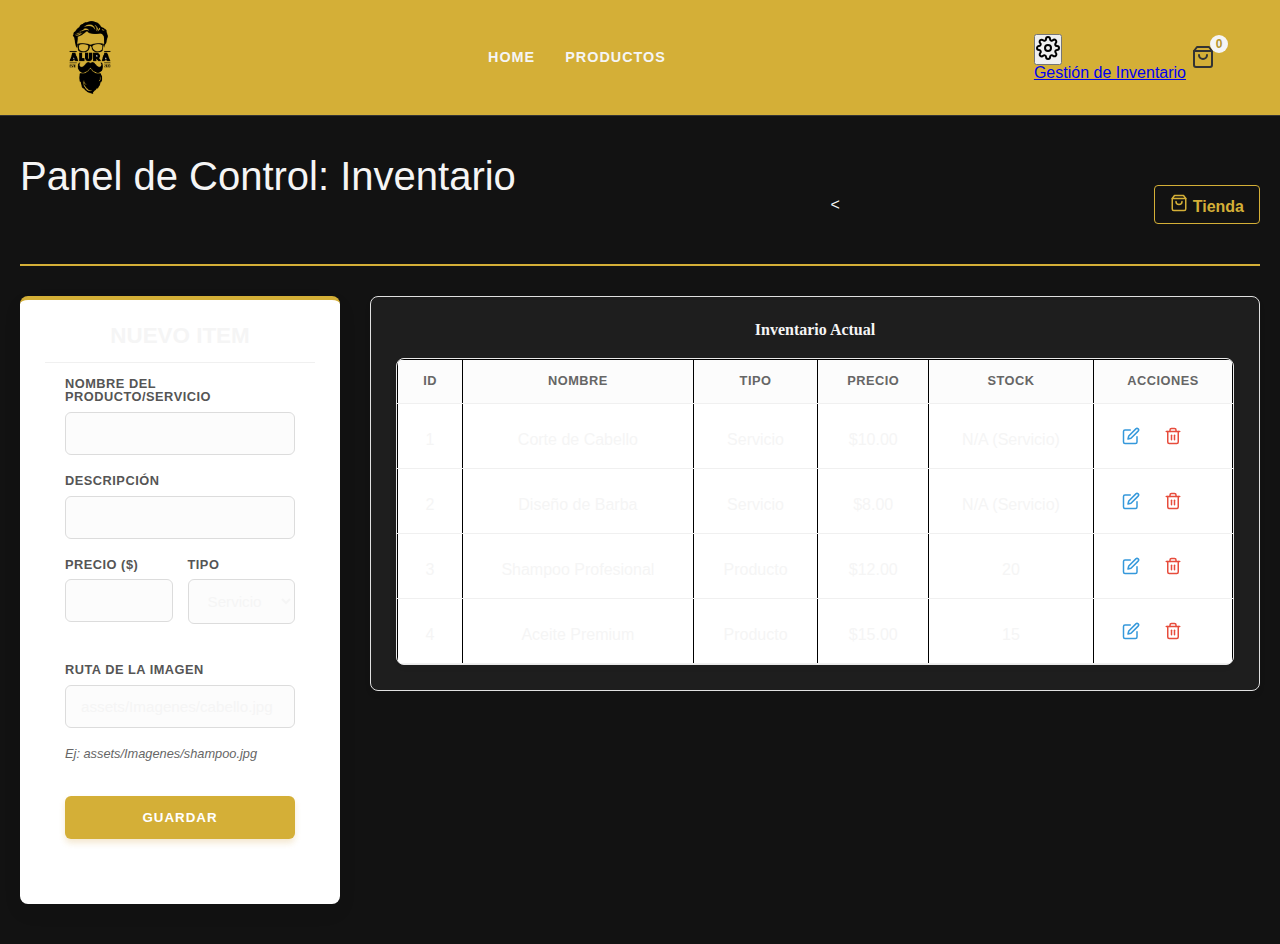
<file: Barberia app/inventario.html>
<!doctype html>
<html lang="es">
  <head>
    <meta charset="UTF-8" />
    <meta name="viewport" content="width=device-width, initial-scale=1.0" />
    <title>Gestión de Inventario - Barbería Alura</title>
    <link rel="stylesheet" href="assets/CSS/Base/reset.css" />
    <link rel="stylesheet" href="assets/CSS/Base/style.css" />
    <link rel="stylesheet" href="assets/CSS/Base/inventario.css" />
  </head>
  <body>
    <header class="header">
      <div class="caja-header">
        <div class="logo-container">
          <h1>
            <img
              src="assets/Imagenes/logo.png"
              alt="Logo Barbería"
              class="logo-img"
            />
          </h1>
        </div>

        <nav class="nav-main">
          <ul>
            <li><a href="index.html">Home</a></li>
            <li><a href="productos.html">Productos</a></li>
            <!-- <li><a href="Carrito.html">Carrito</a></li> -->
          </ul>
        </nav>

        <div class="actions">
          <div class="admin-menu-container">
            <button
              class="btn-admin-icon"
              id="btnAdmin"
              aria-label="Administración"
            >
              <svg
                xmlns="http://www.w3.org/2000/svg"
                width="24"
                height="24"
                viewBox="0 0 24 24"
                fill="none"
                stroke="currentColor"
                stroke-width="2"
                stroke-linecap="round"
                stroke-linejoin="round"
              >
                <circle cx="12" cy="12" r="3"></circle>
                <path
                  d="M19.4 15a1.65 1.65 0 0 0 .33 1.82l.06.06a2 2 0 0 1 0 2.83 2 2 0 0 1-2.83 0l-.06-.06a1.65 1.65 0 0 0-1.82-.33 1.65 1.65 0 0 0-1 1.51V21a2 2 0 0 1-2 2 2 2 0 0 1-2-2v-.09A1.65 1.65 0 0 0 9 19.4a1.65 1.65 0 0 0-1.82.33l-.06.06a2 2 0 0 1-2.83 0 2 2 0 0 1 0-2.83l.06-.06a1.65 1.65 0 0 0 .33-1.82 1.65 1.65 0 0 0-1.51-1H3a2 2 0 0 1-2-2 2 2 0 0 1 2-2h.09A1.65 1.65 0 0 0 4.6 9a1.65 1.65 0 0 0-.33-1.82l-.06-.06a2 2 0 0 1 0-2.83 2 2 0 0 1 2.83 0l.06.06a1.65 1.65 0 0 0 1.82.33H9a1.65 1.65 0 0 0 1-1.51V3a2 2 0 0 1 2-2 2 2 0 0 1 2 2v.09a1.65 1.65 0 0 0 1 1.51 1.65 1.65 0 0 0 1.82-.33l.06-.06a2 2 0 0 1 2.83 0 2 2 0 0 1 0 2.83l-.06.06a1.65 1.65 0 0 0-.33 1.82V9a1.65 1.65 0 0 0 1.51 1H21a2 2 0 0 1 2 2 2 2 0 0 1-2 2h-.09a1.65 1.65 0 0 0-1.51 1z"
                ></path>
              </svg>
            </button>
            <div class="admin-dropdown" id="adminDropdown">
              <a href="inventario.html">Gestión de Inventario</a>
            </div>
          </div>

          <a href="#" id="cartIcon" class="cart-icon-container">
            <svg
              xmlns="http://www.w3.org/2000/svg"
              width="24"
              height="24"
              viewBox="0 0 24 24"
              fill="none"
              stroke="#333"
              stroke-width="2"
              stroke-linecap="round"
              stroke-linejoin="round"
              class="feather feather-shopping-bag"
            >
              <path
                d="M6 2L3 6v14a2 2 0 0 0 2 2h14a2 2 0 0 0 2-2V6l-3-4z"
              ></path>
              <line x1="3" y1="6" x2="21" y2="6"></line>
              <path d="M16 10a4 4 0 0 1-8 0"></path>
            </svg>
            <span class="cart-badge" id="cartCount">0</span>
          </a>
        </div>
      </div>
    </header>

    <main class="main-admin">
      <div class="admin-header">
        <h2 class="titulo-principal">Panel de Control: Inventario</h2>
        <<a href="productos.html" class="btn-volver">
            <svg xmlns="http://www.w3.org/2000/svg" width="18" height="18" viewBox="0 0 24 24" fill="none" stroke="currentColor" stroke-width="2" stroke-linecap="round" stroke-linejoin="round">
                <path d="M6 2L3 6v14a2 2 0 0 0 2 2h14a2 2 0 0 0 2-2V6l-3-4z"></path>
                <line x1="3" y1="6" x2="21" y2="6"></line>
                <path d="M16 10a4 4 0 0 1-8 0"></path>
            </svg>
            Tienda
        </a>
      </div>

      <div class="admin-grid">
        <section class="admin-panel panel-formulario">
          <h3 id="form-titulo">Nuevo Item</h3>
          <form id="formInventario">
            <input type="hidden" id="itemId" />
            <div class="form-group">
              <label for="itemNombre">Nombre del Producto/Servicio</label>
              <input
                type="text"
                id="itemNombre"
                class="input-padron"
                required
              />
            </div>

            <div class="form-group">
              <label for="itemDesc">Descripción</label>
              <input type="text" id="itemDesc" class="input-padron" required />
            </div>

            <div class="form-row">
              <div class="form-group">
                <label for="itemPrecio">Precio ($)</label>
                <input
                  type="number"
                  id="itemPrecio"
                  step="0.01"
                  min="0"
                  class="input-padron"
                  required
                />
              </div>
              <div class="form-group">
                <label for="itemTipo">Tipo</label>
                <select id="itemTipo" class="input-padron" required>
                  <option value="servicio">Servicio</option>
                  <option value="producto">Producto Físico</option>
                </select>
              </div>
            </div>

            <div class="form-group" id="grupoStock" style="display: none">
              <label for="itemStock">Cantidad en Stock</label>
              <input
                type="number"
                id="itemStock"
                min="0"
                class="input-padron"
              />
            </div>

            <div class="form-group">
              <label for="itemImg">Ruta de la Imagen</label>
              <input
                type="text"
                id="itemImg"
                class="input-padron"
                value="assets/Imagenes/cabello.jpg"
                required
              />
              <small style="color: #666">Ej: assets/Imagenes/shampoo.jpg</small>
            </div>

            <button type="submit" class="btn-guardar">Guardar</button>
            <button
              type="button"
              id="btnCancelar"
              class="btn-cancelar"
              style="display: none"
            >
              Cancelar Edición
            </button>
          </form>
        </section>

        <section class="admin-panel panel-tabla">
          <h3 class="admin-panel-titulo">Inventario Actual</h3>
          <div class="table-responsive">
            <table class="tabla-admin">
              <thead>
                <tr>
                  <th>ID</th>
                  <th>Nombre</th>
                  <th>Tipo</th>
                  <th>Precio</th>
                  <th>Stock</th>
                  <th>Acciones</th>
                </tr>
              </thead>
              <tbody id="tablaInventarioBody"></tbody>
            </table>
          </div>
        </section>
      </div>
    </main>

    <script src="assets/JS/inventario.js"></script>
  </body>
</html>
</file>
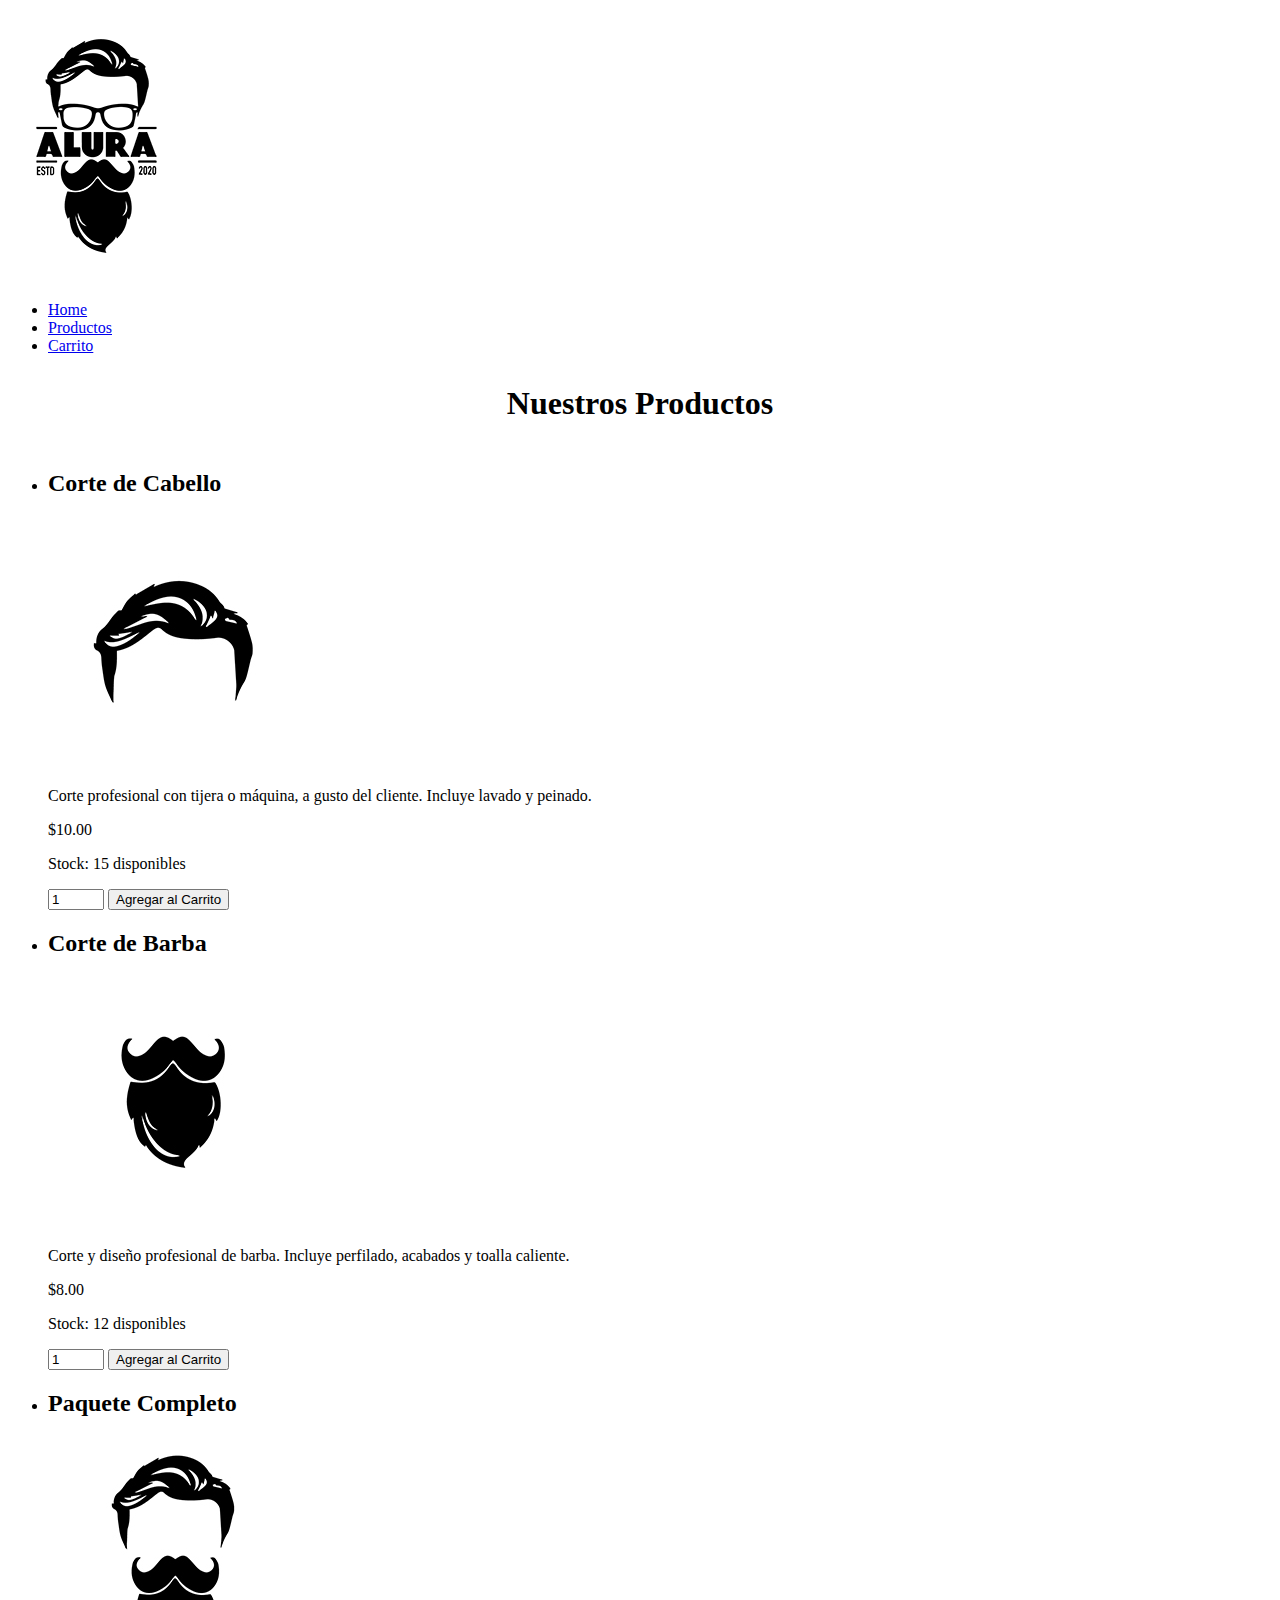
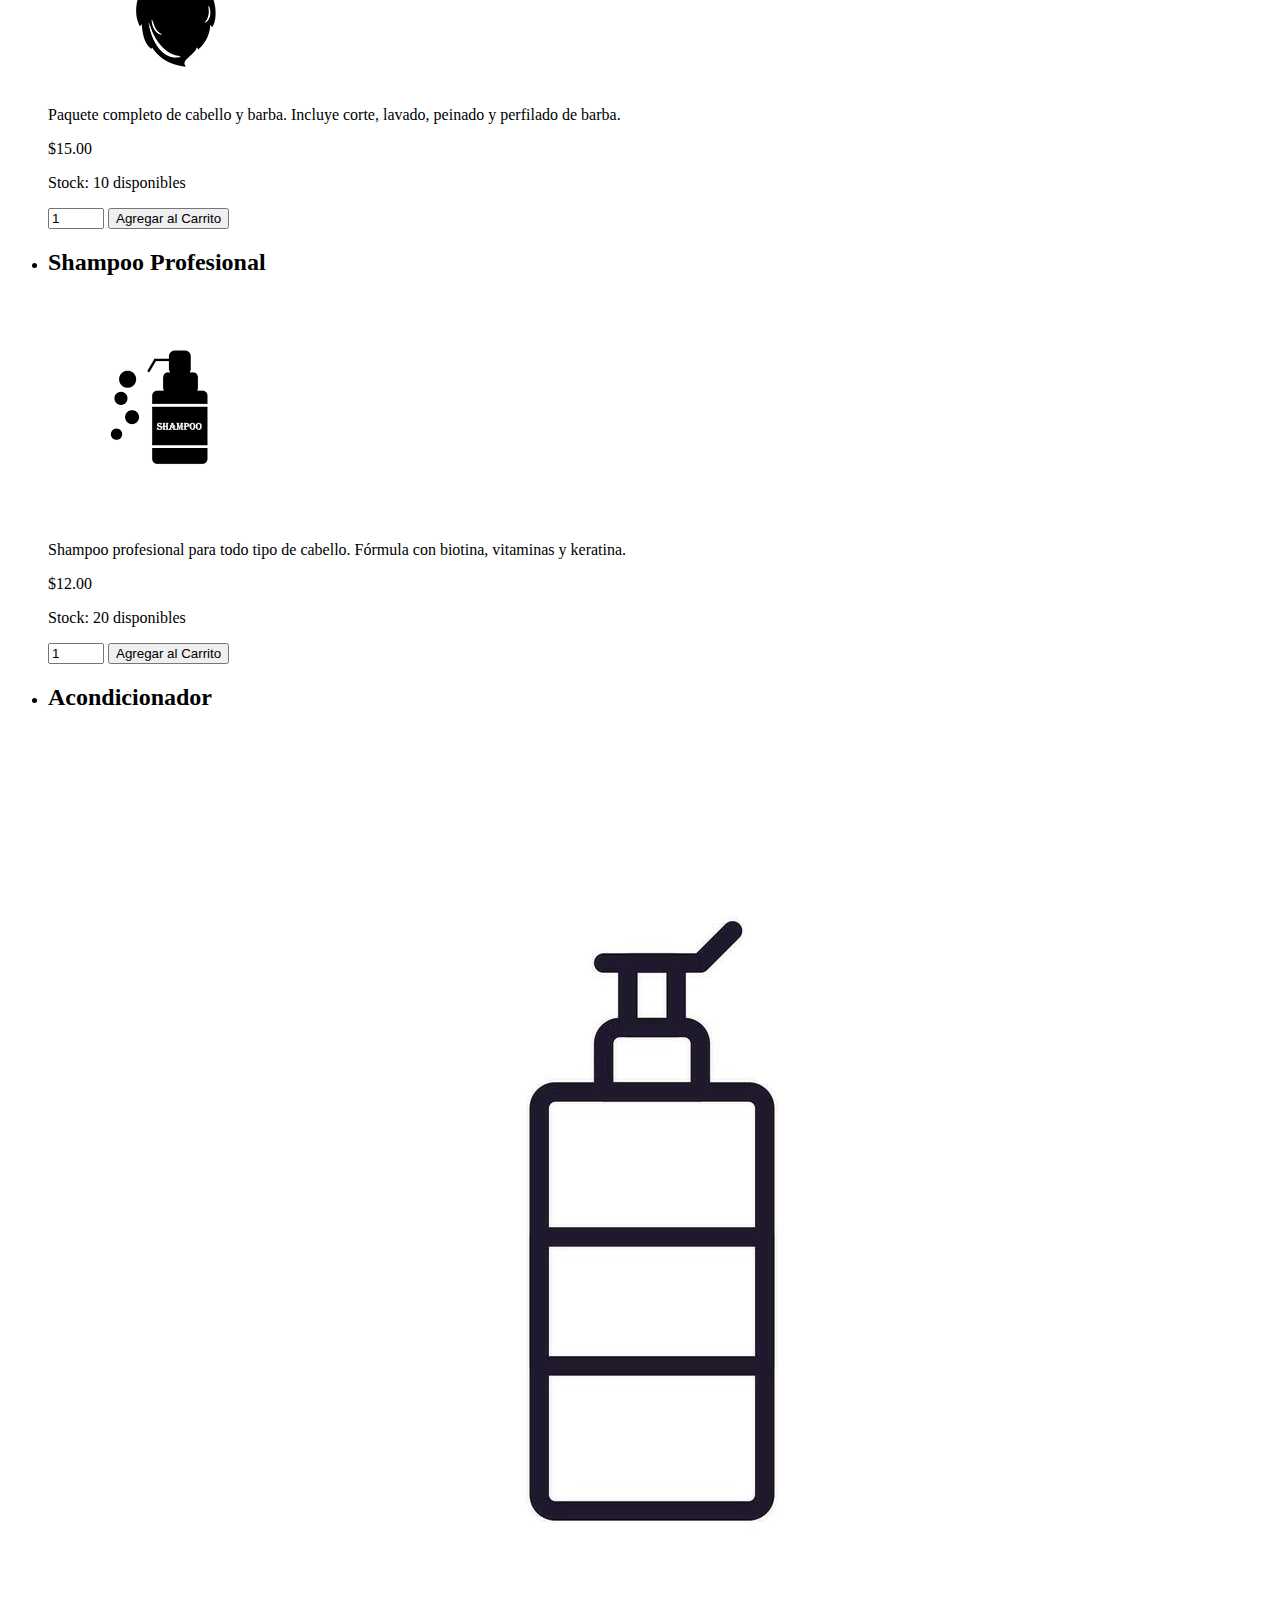
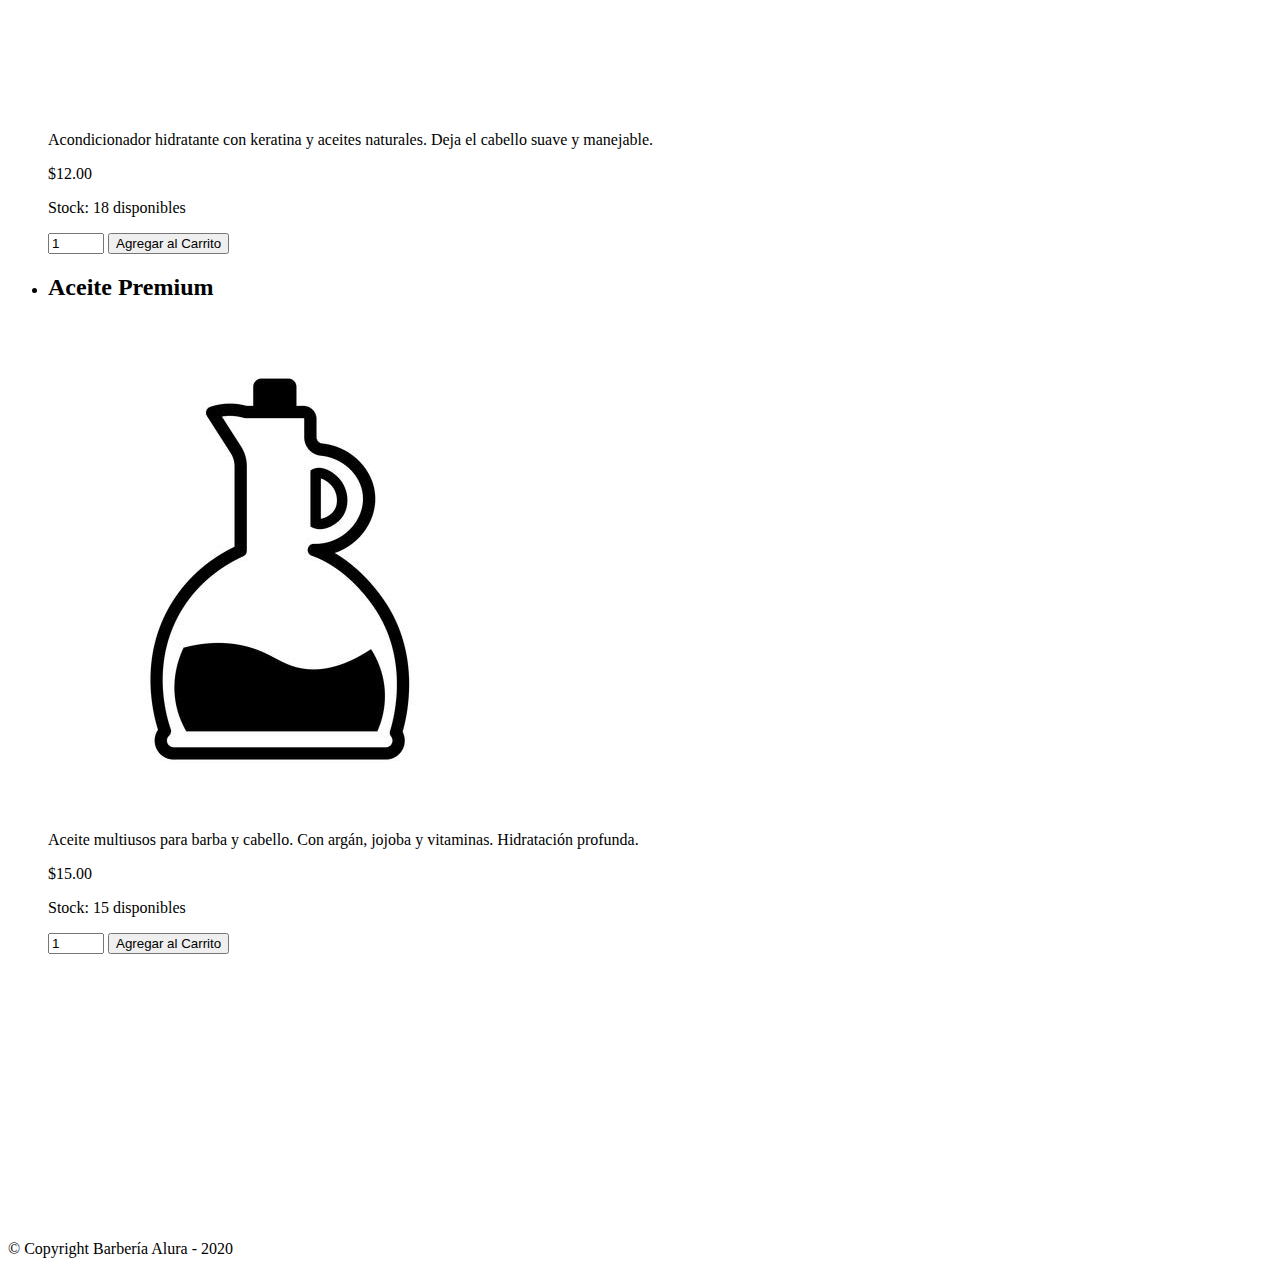
<file: Barberia app/productos.html>
<!DOCTYPE html>
<html lang="es">
<head>
    <meta charset="UTF-8">
    <meta name="viewport" content="width=device-width, initial-scale=1.0">
    <title>Productos - Barbería Alura</title>
    <link rel="stylesheet" href="assets/CSS/Base/productos.css">
 
</head>
<body>
    <header>
        <div class="caja">
            <h1><img src="assets/Imagenes/logo.png" alt="Logo Barbería Alura"></h1>
            <nav>
                <ul>
                    <li><a href="index.html">Home</a></li>
                    <li><a href="productos.html">Productos</a></li>
                    <li><a href="carrito.html">Carrito</a></li>
                </ul>
            </nav>
        </div>
    </header>

    <main>
        <h2 class="titulo-principal">Nuestros Productos</h2>
        
        <ul class="productos">
            <!-- Producto 1: Corte de Cabello -->
            <li>
                <h2>Corte de Cabello</h2>
                <img src="assets/Imagenes/cabello.jpg" alt="Corte de cabello profesional">
                <p class="producto-descripcion">Corte profesional con tijera o máquina, a gusto del cliente. Incluye lavado y peinado.</p>
                <p class="producto-precio">$10.00</p>
                <p class="producto-stock">Stock: 15 disponibles</p>
                <input type="number" class="producto-cantidad" min="1" max="15" value="1">
                <button class="btn-agregar">Agregar al Carrito</button>
            </li>
            
            <!-- Producto 2: Corte de Barba -->
            <li>
                <h2>Corte de Barba</h2>
                <img src="assets/Imagenes/barba.jpg" alt="Corte de barba profesional">
                <p class="producto-descripcion">Corte y diseño profesional de barba. Incluye perfilado, acabados y toalla caliente.</p>
                <p class="producto-precio">$8.00</p>
                <p class="producto-stock">Stock: 12 disponibles</p>
                <input type="number" class="producto-cantidad" min="1" max="12" value="1">
                <button class="btn-agregar">Agregar al Carrito</button>
            </li>
            
            <!-- Producto 3: Paquete Completo -->
            <li>
                <h2>Paquete Completo</h2>
                <img src="assets/Imagenes/cabello+barba.jpg" alt="Paquete completo de cabello y barba">
                <p class="producto-descripcion">Paquete completo de cabello y barba. Incluye corte, lavado, peinado y perfilado de barba.</p>
                <p class="producto-precio">$15.00</p>
                <p class="producto-stock">Stock: 10 disponibles</p>
                <input type="number" class="producto-cantidad" min="1" max="10" value="1">
                <button class="btn-agregar">Agregar al Carrito</button>
            </li>
            
            <!-- Producto 4: Shampoo Profesional (NUEVO) -->
            <li>
                <h2>Shampoo Profesional</h2>
                <img src="assets/Imagenes/shampoo.jpg" alt="Shampoo profesional para cabello">
                <p class="producto-descripcion">Shampoo profesional para todo tipo de cabello. Fórmula con biotina, vitaminas y keratina.</p>
                <p class="producto-precio">$12.00</p>
                <p class="producto-stock">Stock: 20 disponibles</p>
                <input type="number" class="producto-cantidad" min="1" max="20" value="1">
                <button class="btn-agregar">Agregar al Carrito</button>
            </li>
            
            <!-- Producto 5: Acondicionador (NUEVO) -->
            <li>
                <h2>Acondicionador</h2>
                <img src="assets/Imagenes/acondicionador.jpg" alt="Acondicionador hidratante">
                <p class="producto-descripcion">Acondicionador hidratante con keratina y aceites naturales. Deja el cabello suave y manejable.</p>
                <p class="producto-precio">$12.00</p>
                <p class="producto-stock">Stock: 18 disponibles</p>
                <input type="number" class="producto-cantidad" min="1" max="18" value="1">
                <button class="btn-agregar">Agregar al Carrito</button>
            </li>
            
            <!-- Producto 6: Aceite Premium (NUEVO) -->
            <li>
                <h2>Aceite Premium</h2>
                <img src="assets/Imagenes/aceite.jpg" alt="Aceite para barba y cabello">
                <p class="producto-descripcion">Aceite multiusos para barba y cabello. Con argán, jojoba y vitaminas. Hidratación profunda.</p>
                <p class="producto-precio">$15.00</p>
                <p class="producto-stock">Stock: 15 disponibles</p>
                <input type="number" class="producto-cantidad" min="1" max="15" value="1">
                <button class="btn-agregar">Agregar al Carrito</button>
            </li>
        </ul>
    </main>

    <footer>
        <img src="assets/Imagenes/logo-blanco.png" alt="Logo Barbería Alura">
        <p class="copyright">&copy Copyright Barbería Alura - 2020</p>
    </footer>
</body>
</html>
</file>
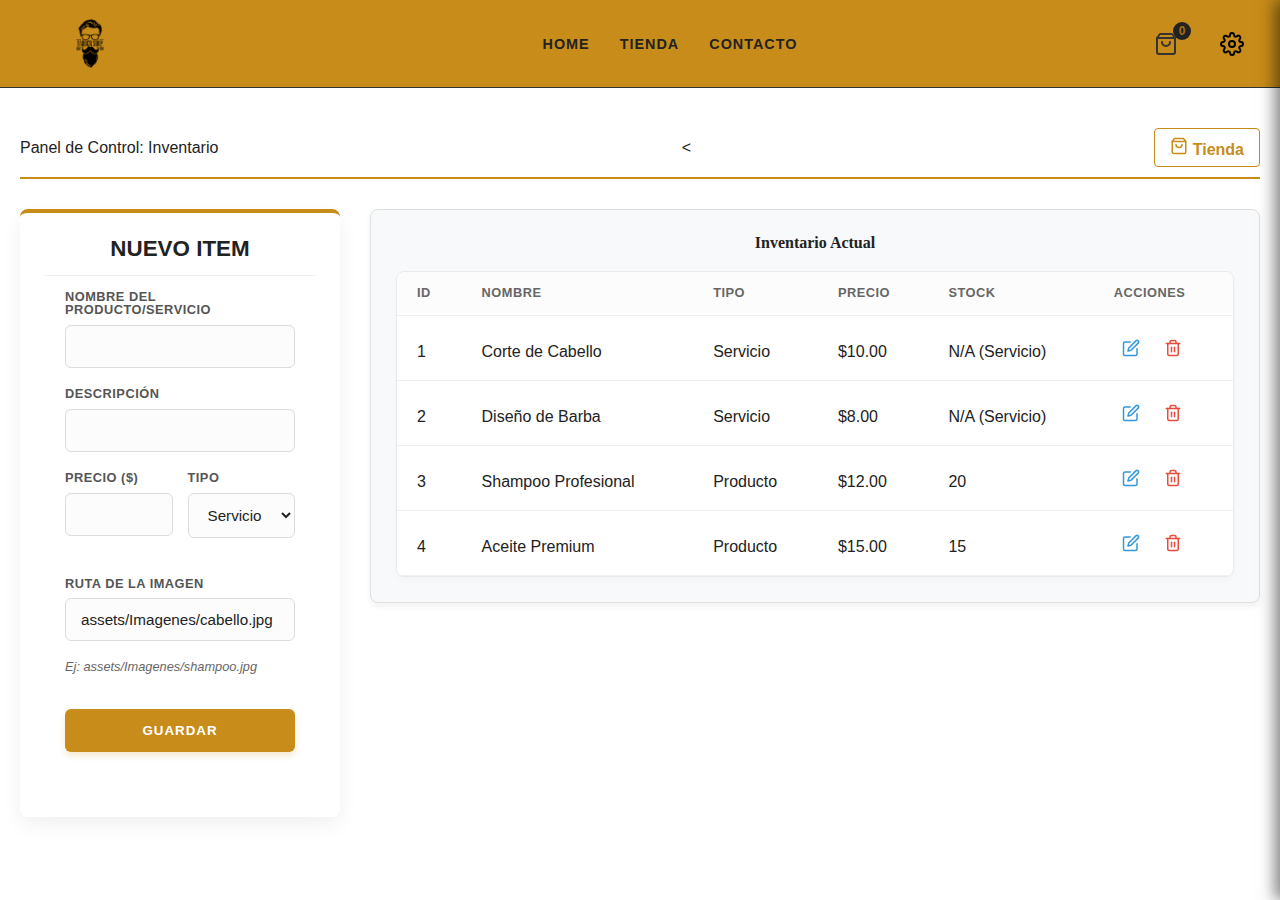
<file: docs/inventario.html>
<!doctype html>
<html lang="es">
  <head>
    <meta charset="UTF-8" />
    <meta name="viewport" content="width=device-width, initial-scale=1.0" />
    <title>Gestión de Inventario - Barbería Alura</title>
    <link rel="stylesheet" href="assets/CSS/Base/reset.css" />
    <link rel="stylesheet" href="assets/CSS/Base/style.css" />
    <link rel="stylesheet" href="assets/CSS/Base/inventario.css" />
  </head>
  <body>
    <header class="header">
      <div class="caja-header">
        <div class="logo-container">
          <h1>
            <img
              src="assets/Imagenes/logo.png"
              alt="Logo Barbería"
              class="logo-img"
            />
          </h1>
        </div>

        <nav class="nav-main">
          <ul>
            <li><a href="index.html">Home</a></li>
            <li><a href="productos.html">Tienda</a></li>
            <li><a href="contacto.html">Contacto</a></li>
            <!-- <li><a href="Carrito.html">Carrito</a></li> -->
          </ul>
        </nav>

        <div class="actions">
          <div class="admin-menu-container">
            <button
              class="btn-admin-icon"
              id="btnAdmin"
              aria-label="Administración"
            >
              <svg
                xmlns="http://www.w3.org/2000/svg"
                width="24"
                height="24"
                viewBox="0 0 24 24"
                fill="none"
                stroke="currentColor"
                stroke-width="2"
                stroke-linecap="round"
                stroke-linejoin="round"
              >
                <circle cx="12" cy="12" r="3"></circle>
                <path
                  d="M19.4 15a1.65 1.65 0 0 0 .33 1.82l.06.06a2 2 0 0 1 0 2.83 2 2 0 0 1-2.83 0l-.06-.06a1.65 1.65 0 0 0-1.82-.33 1.65 1.65 0 0 0-1 1.51V21a2 2 0 0 1-2 2 2 2 0 0 1-2-2v-.09A1.65 1.65 0 0 0 9 19.4a1.65 1.65 0 0 0-1.82.33l-.06.06a2 2 0 0 1-2.83 0 2 2 0 0 1 0-2.83l.06-.06a1.65 1.65 0 0 0 .33-1.82 1.65 1.65 0 0 0-1.51-1H3a2 2 0 0 1-2-2 2 2 0 0 1 2-2h.09A1.65 1.65 0 0 0 4.6 9a1.65 1.65 0 0 0-.33-1.82l-.06-.06a2 2 0 0 1 0-2.83 2 2 0 0 1 2.83 0l.06.06a1.65 1.65 0 0 0 1.82.33H9a1.65 1.65 0 0 0 1-1.51V3a2 2 0 0 1 2-2 2 2 0 0 1 2 2v.09a1.65 1.65 0 0 0 1 1.51 1.65 1.65 0 0 0 1.82-.33l.06-.06a2 2 0 0 1 2.83 0 2 2 0 0 1 0 2.83l-.06.06a1.65 1.65 0 0 0-.33 1.82V9a1.65 1.65 0 0 0 1.51 1H21a2 2 0 0 1 2 2 2 2 0 0 1-2 2h-.09a1.65 1.65 0 0 0-1.51 1z"
                ></path>
              </svg>
            </button>
            <div class="admin-dropdown" id="adminDropdown">
              <a href="inventario.html">Gestión de Inventario</a>
            </div>
          </div>

          <a href="#" id="cartIcon" class="cart-icon-container">
            <svg
              xmlns="http://www.w3.org/2000/svg"
              width="24"
              height="24"
              viewBox="0 0 24 24"
              fill="none"
              stroke="#333"
              stroke-width="2"
              stroke-linecap="round"
              stroke-linejoin="round"
              class="feather feather-shopping-bag"
            >
              <path
                d="M6 2L3 6v14a2 2 0 0 0 2 2h14a2 2 0 0 0 2-2V6l-3-4z"
              ></path>
              <line x1="3" y1="6" x2="21" y2="6"></line>
              <path d="M16 10a4 4 0 0 1-8 0"></path>
            </svg>
            <span class="cart-badge" id="cartCount">0</span>
          </a>
        </div>
      </div>
    </header>

    <main class="main-admin">
      <div class="admin-header">
        <h2 class="titulo-principal">Panel de Control: Inventario</h2>
        <<a href="productos.html" class="btn-volver">
          <svg
            xmlns="http://www.w3.org/2000/svg"
            width="18"
            height="18"
            viewBox="0 0 24 24"
            fill="none"
            stroke="currentColor"
            stroke-width="2"
            stroke-linecap="round"
            stroke-linejoin="round"
          >
            <path d="M6 2L3 6v14a2 2 0 0 0 2 2h14a2 2 0 0 0 2-2V6l-3-4z"></path>
            <line x1="3" y1="6" x2="21" y2="6"></line>
            <path d="M16 10a4 4 0 0 1-8 0"></path>
          </svg>
          Tienda
        </a>
      </div>

      <div class="admin-grid">
        <section class="admin-panel panel-formulario">
          <h3 id="form-titulo">Nuevo Item</h3>
          <form id="formInventario">
            <input type="hidden" id="itemId" />
            <div class="form-group">
              <label for="itemNombre">Nombre del Producto/Servicio</label>
              <input
                type="text"
                id="itemNombre"
                class="input-padron"
                required
              />
            </div>

            <div class="form-group">
              <label for="itemDesc">Descripción</label>
              <input type="text" id="itemDesc" class="input-padron" required />
            </div>

            <div class="form-row">
              <div class="form-group">
                <label for="itemPrecio">Precio ($)</label>
                <input
                  type="number"
                  id="itemPrecio"
                  step="0.01"
                  min="0"
                  class="input-padron"
                  required
                />
              </div>
              <div class="form-group">
                <label for="itemTipo">Tipo</label>
                <select id="itemTipo" class="input-padron" required>
                  <option value="servicio">Servicio</option>
                  <option value="producto">Producto Físico</option>
                </select>
              </div>
            </div>

            <div class="form-group" id="grupoStock" style="display: none">
              <label for="itemStock">Cantidad en Stock</label>
              <input
                type="number"
                id="itemStock"
                min="0"
                class="input-padron"
              />
            </div>

            <div class="form-group">
              <label for="itemImg">Ruta de la Imagen</label>
              <input
                type="text"
                id="itemImg"
                class="input-padron"
                value="assets/Imagenes/cabello.jpg"
                required
              />
              <small style="color: #666">Ej: assets/Imagenes/shampoo.jpg</small>
            </div>

            <button type="submit" class="btn-guardar">Guardar</button>
            <button
              type="button"
              id="btnCancelar"
              class="btn-cancelar"
              style="display: none"
            >
              Cancelar Edición
            </button>
          </form>
        </section>

        <section class="admin-panel panel-tabla">
          <h3 class="admin-panel-titulo">Inventario Actual</h3>
          <div class="table-responsive">
            <table class="tabla-admin">
              <thead>
                <tr>
                  <th>ID</th>
                  <th>Nombre</th>
                  <th>Tipo</th>
                  <th>Precio</th>
                  <th>Stock</th>
                  <th>Acciones</th>
                </tr>
              </thead>
              <tbody id="tablaInventarioBody"></tbody>
            </table>
          </div>
        </section>
      </div>
    </main>

    <!-- MODAL DEL CARRITO DE COMPRA -->
    <div class="cart-modal-overlay" id="cartOverlay"></div>
    <div class="cart-modal">
      <div class="cart-modal-header">
        <h3 style="display: flex; align-items: center; gap: 10px">
          <svg
            xmlns="http://www.w3.org/2000/svg"
            width="24"
            height="24"
            viewBox="0 0 24 24"
            fill="none"
            stroke="var(--color-dorado)"
            stroke-width="2"
            stroke-linecap="round"
            stroke-linejoin="round"
          >
            <circle cx="9" cy="21" r="1"></circle>
            <circle cx="20" cy="21" r="1"></circle>
            <path
              d="M1 1h4l2.68 13.39a2 2 0 0 0 2 1.61h9.72a2 2 0 0 0 2-1.61L23 6H6"
            ></path>
          </svg>
          Tu Carrito
        </h3>

        <button class="close-modal" id="closeModal" aria-label="Cerrar carrito">
          <svg
            xmlns="http://www.w3.org/2000/svg"
            width="24"
            height="24"
            viewBox="0 0 24 24"
            fill="none"
            stroke="currentColor"
            stroke-width="1.5"
            stroke-linecap="round"
            stroke-linejoin="round"
            class="feather feather-x"
          >
            <line x1="18" y1="6" x2="6" y2="18"></line>
            <line x1="6" y1="6" x2="18" y2="18"></line>
          </svg>
        </button>
      </div>

      <div class="cart-modal-body" id="modalCartItems">
        <div class="cart-empty">
          <p>Tu carrito está vacío.</p>
        </div>
      </div>

      <div class="cart-modal-footer">
        <div class="modal-total">
          <span>Total:</span>
          <span class="total-price" id="modalTotal">$0.00</span>
        </div>
        <a href="Factura.html" class="btn-modal-checkout">Finalizar Compra</a>
      </div>
    </div>

    <script src="assets/JS/inventario.js"></script>
    <script src="assets/JS/carrito.js"></script>
  </body>
</html>
</file>
<file: Barberia app/assets/CSS/Base/style.css>
/* ===== VARIABLES GLOBALES ===== */
:root {
    /* Paleta Dark Luxury */
    --color-fondo-principal: #121212; 
    --color-fondo-secundario: #1e1e1e;
    --color-texto-principal: #f5f5f5; 
    --color-texto-secundario: #a0a0a0;
    --color-dorado: #D4AF37; 
    --color-dorado-oscuro: #b4942b;
    
    --fuente-titulos: 'Cinzel', serif; 
    --fuente-cuerpo: 'Montserrat', sans-serif;
}

/* ===== RESET Y BASE ===== */
* {
    margin: 0;
    padding: 0;
    box-sizing: border-box;
}

body {
    background-color: var(--color-fondo-principal);
    color: var(--color-texto-principal);
    font-family: var(--fuente-cuerpo);
}
img {
    max-width: 100%;
    height: auto;
    display: block;
}

/* ===== HEADER ===== */
header {
    background-color: var(--color-dorado);
    border-bottom: 1px solid #333;
    padding: 15px 0;
    position: sticky;
    top: 0;
    z-index: 100;
    width: 100%;
}

header img {
    width: 60px;
}

.caja-header {
    max-width: 1200px;
    margin: 0 auto;
    padding: 0% 20px;
    display: flex;
    justify-content: space-between;
    align-items: center;
}

.logo-container{
    flex: 0 0 auto;
}

.log-img {
    height: 50px;
    width: auto;
    filter: brightness(0) invert(1);
}

/* Menú Hamburguesa */
.menu-toggle {
    display: none;
    background: none;
    border: none;
    font-size: 30px;
    cursor: pointer;
    color: var(--color-secundario);
    position: absolute;
    top: 15px;
    right: 20px;
}

.nav-main {
    flex: 1 1 auto;
    display: flex;
    justify-content: center;
}

.nav-main ul {
    display: flex;
    gap: 30px;
    list-style: none;
    margin: 0;
    padding: 0;
}

/* nav li {
    margin: 5px 0;
} */

.nav-main a {
    text-transform: uppercase;
    font-size: 0.9rem;
    font-weight: 600;
    letter-spacing: 1px;
    text-decoration: none;
    color: var(--color-texto-principal);
    transition: color 0.3s ease;
    padding: 5px 0;
}

/* nav a::after {
    content: "";
    position: absolute;
    bottom: 4px;
    left: 50%;
    width: 0;
    height: 2px;
    background-color: var(--color-primario);
    transition: var(--transition-normal);
    transform: translateX(-50%);
} */

.nav-main a:hover {
    color: var(--color-fondo-principal);
}

/* nav a:hover::after {
    width: 60%;
} */

.actions {
    flex: 0 0 auto;
    display: flex;
    align-items: center;
}

.cart-icon-container{
    position: relative;
    display: flex;
    align-items: center;
    text-decoration: none;
    padding: 5px;
    transition: transform 0.3s ease;
}

.cart-icon-container:hover {
    transform: scale(1.1);
}

.cart-badge {
    position: absolute;
    top: -5px;
    right: -8px;
    background-color: var(--color-texto-principal);  
    color: var(--color-dorado-oscuro);
    font-size: 0.75rem;
    font-weight: bold;
    height: 18px;
    width: 18px;
    border-radius: 50%;
    display: flex;
    justify-content: center;
    align-items: center;
}

/* .cart-badge:hover {
    background-color: var(--color-dorado-oscuro);
    color: var(--color-fondo-principal);
} */

.menu-toggle {
    display: none;
}

/* ===== PÁGINA PRODUCTOS ===== */
.productos {
    max-width: 1200px;
    margin: 0 auto;
    padding: 50px 20px;
    display: flex;
    flex-wrap: wrap;
    justify-content: center;
    gap: 30px;
}

.productos li {
    flex: 1 1 300px;
    max-width: 350px;
    text-align: center;
    padding: 30px 20px;
    box-sizing: border-box;
    border: 2px solid #000000;
    border-radius: var(--borde-radio);
    transition: var(--transition-normal);
    list-style: none;
}

.productos li:hover {
    border-color: var(--color-primario);
    transform: translateY(-5px);
    box-shadow: var(--sombra-suave);
}

.productos li:active {
    border-color: #088c19;
}

.productos img {
    width: 100%;
    height: auto;
    margin: 20px 0;
    border-radius: 8px;
}

.productos h2 {
    font-size: clamp(24px, 5vw, 30px);
    font-weight: bold;
    margin-bottom: 15px;
}

.productos li:hover h2 {
    font-size: clamp(26px, 5.5vw, 33px);
}

.producto-descripcion {
    font-size: clamp(16px, 3vw, 18px);
    margin: 15px 0;
}

.producto-precio {
    font-size: clamp(18px, 4vw, 20px);
    font-weight: bold;
    color: var(--color-primario);
    margin-top: 10px;
}

/* ===== FOOTER ===== */
footer {
    text-align: center;
    background: linear-gradient(rgba(0,0,0,0.8), rgba(0,0,0,0.9)), url(imagenes/bg.jpg);
    background-size: cover;
    background-position: center;
    padding: 40px 20px;
}

footer img {
    max-width: 150px;
    margin: 0 auto 20px;
}

.copyright {
    color: var(--color-texto-claro);
    font-size: 14px;
    margin: 20px 0 0;
}

/* ===== PÁGINA CONTACTO ===== */
form {
    max-width: 800px;
    margin: 40px auto;
    padding: 0 20px;
}

form label, form legend {
    display: block;
    font-size: clamp(16px, 3vw, 20px);
    margin: 0 0 10px;
    font-weight: 500;
}

.input-padron {
    display: block;
    margin: 0 0 20px;
    padding: 12px 20px;
    width: 100%;
    max-width: 500px;
    border: 1px solid #ccc;
    border-radius: 8px;
    font-size: 16px;
    transition: var(--transition-normal);
}

.input-padron:focus {
    outline: none;
    border-color: var(--color-primario);
    box-shadow: 0 0 0 3px rgba(199, 140, 25, 0.2);
}

.checkbox {
    margin: 20px 0;
    display: flex;
    align-items: center;
    gap: 10px;
    font-size: 16px;
}

.checkbox input {
    width: auto;
}

.enviar {
    width: 100%;
    max-width: 300px;
    padding: 15px 0;
    font-size: 18px;
    font-weight: bold;
    color: white;
    background: orange;
    border: none;
    border-radius: 8px;
    transition: var(--transition-normal);
    cursor: pointer;
    display: block;
    margin: 30px 0;
}

.enviar:hover {
    background: darkorange;
    transform: scale(1.05);
}

fieldset {
    margin: 30px 0;
    border: none;
    padding: 0;
}

fieldset label {
    display: inline-block;
    margin-right: 30px;
    font-size: 16px;
}

select {
    width: 100%;
    max-width: 300px;
    padding: 12px 20px;
    border: 1px solid #ccc;
    border-radius: 8px;
    font-size: 16px;
    background-color: white;
}

/* Tabla */
table {
    max-width: 600px;
    width: 90%;
    margin: 40px auto;
    border-collapse: collapse;
    overflow-x: auto;
    display: block;
}

thead {
    background: #555555;
    color: white;
    font-weight: bold;
}

td, th {
    border: 1px solid #000000;
    padding: 12px 20px;
    text-align: center;
}

/* ===== PÁGINA HOME ===== */
.hero {
    position: relative;
    background: linear-gradient(rgba(0,0,0,0.6), rgba(0,0,0,0.6)), url("assets/Imagenes/banner.jpg");
    background-size: cover;
    background-position: center;
    background-attachment: fixed;
    padding: 6em 20px;
    text-align: center;
}

.hero .principal {
    background: transparent;
    color: white;
    max-width: 800px;
    margin: 0 auto;
}

.principal {
    padding: 3em 20px;
    max-width: 1200px;
    margin: 0 auto;
}

.titulo-principal {
    text-align: center;
    font-size: clamp(24px, 6vw, 2.5em);
    margin: 0 0 1em;
    position: relative;
}

.titulo-principal::after {
    content: "";
    display: block;
    width: 100px;
    height: 3px;
    background-color: var(--color-primario);
    margin: 15px auto 0;
}

.principal p {
    margin: 0 0 1.5em;
    font-size: clamp(14px, 2.5vw, 16px);
    line-height: 1.8;
}

.principal strong {
    font-weight: bold;
    color: var(--color-primario);
}

.utensilios {
    max-width: 120px;
    float: left;
    margin: 0 20px 20px 0;
    border-radius: 8px;
    box-shadow: var(--sombra-suave);
}

/* Diferenciales */
.diferenciales {
    padding: 4em 20px;
    background: var(--color-fondo-diferenciales);
}

.contenido-diferenciales {
    max-width: 1200px;
    margin: 0 auto;
    display: flex;
    flex-wrap: wrap;
    gap: 40px;
    align-items: center;
}

.lista-diferenciales {
    flex: 1 1 400px;
    list-style: none;
    padding: 0;
    color: white;
    font-size: clamp(16px, 3vw, 18px);
}

.items {
    margin-bottom: 20px;
    display: flex;
    align-items: center;
}

.items:before {
    content: "★";
    color: var(--color-primario);
    font-size: 20px;
    margin-right: 10px;
}

.card {
    flex: 1 1 400px;
    background: rgba(255, 255, 255, 0.1);
    padding: 30px;
    border-radius: var(--borde-radio);
    box-shadow: var(--sombra-suave);
    backdrop-filter: blur(5px);
}

.imagen-card {
    padding: 0;
    overflow: hidden;
    border-radius: var(--borde-radio);
}

.imagen-diferenciales {
    width: 100%;
    height: 100%;
    object-fit: cover;
    transition: transform 0.5s ease;
}

.imagen-diferenciales:hover {
    transform: scale(1.05);
}

/* ESTILOS PARA CARRITO */
.cart-modal-overlay{
    position: fixed;
    top: 0;
    left: 0;
    width: 100%;
    height: 100%;
    background-color: rgba(0, 0, 0, 0.7);
    z-index: 998;
    opacity: 0;
    visibility: hidden;
    transition: all 0.3s ease;
}

.cart-modal{
    position: fixed;
    top:0;
    right: -400px;
    width: 400px;
    height: 100%;
    background-color: var(--color-fondo-principal);
    z-index: 999;
    display: flex;
    flex-direction: column;
    box-shadow: -5px 0 15px rgba(0, 0, 0, 0.5);
    transition: right 0.4s cubic-bezier(0.77, 0, 0.175, 1);
}

.cart-modal-overlay.active{
    opacity: 1;
    visibility: visible;
}

.cart-modal.active {
    right: 0;
}

.cart-modal-header {
    display: flex;
    justify-content: space-between;
    align-items: center;
    padding: 20px;
    border-bottom: 1px solid #333;
}

.cart-modal-header h3 {
    font-size: 1.2rem;
    color: var(--color-texto-principal);
    font-family: var(--fuente-titulos);
    margin: 0;
}

.close-modal{
    background: none;
    border: none;
    font-size: 1.5rem;
    cursor: pointer;
    color: var(--color-texto-principal);
    padding: 5px;
}

.cart-modal-body{
    flex-grow: 1;
    padding: 20px;
    overflow-y: auto;
}

.cart-empty{
    text-align: center;
    color: var(--color-texto-secundario);
    font-size: 1rem;
    margin-top: 40px;
}

.cart-modal-footer{
    padding: 20px;
    border-top: 1px solid #333;
}

.modal-total{
    display: flex;
    justify-content: space-between;
    font-size: 1.2rem;
    font-weight: bold;
    margin-bottom: 20px;
}

.total-price{
    color: var(--color-dorado)
}

.btn-modal-checkout {
    display: block;
    width: 100%;
    padding: 15px;
    background-color: var(--color-dorado);
    color: var(--color-fondo-principal);
    text-align: center;
    text-decoration: none;
    font-weight: bold;
    text-transform: uppercase;
    border-radius: 4px;
    transition: background-color 0.3s ease;
}

.btn-modal-checkout:hover {
    background-color: var(--color-dorado-oscuro);
}

/* ===== MEDIA QUERIES ===== */
@media screen and (max-width: 1024px) {
    .caja {
        padding: 0 20px;
    }
    
    .contenido-diferenciales {
        gap: 30px;
    }
}

@media screen and (max-width: 768px) {
    /* Header */
    .menu-toggle {
        display: block;
    }
    
    nav ul {
        display: none;
        flex-direction: column;
        align-items: center;
        width: 100%;
        padding: 20px 0;
    }
    
    nav ul.active {
        display: flex;
    }
    
    nav li {
        width: 100%;
        text-align: center;
    }
    
    nav a {
        display: block;
        padding: 12px;
    }
    
    /* Home */
    .hero {
        background-attachment: scroll;
        padding: 4em 20px;
    }
    
    .utensilios {
        float: none;
        display: block;
        margin: 0 auto 20px;
    }
    
    .principal {
        text-align: center;
    }
    
    /* Diferenciales */
    .contenido-diferenciales {
        flex-direction: column;
        text-align: center;
    }
    
    .items {
        justify-content: center;
    }
    
    /* Contacto */
    fieldset label {
        display: block;
        margin: 10px 0;
    }
    
    .input-padron {
        max-width: 100%;
    }
    
    .enviar {
        max-width: 100%;
    }
    
    select {
        max-width: 100%;
    }
    
    table {
        font-size: 14px;
    }
    
    td, th {
        padding: 8px 10px;
    }
}

@media screen and (max-width: 480px) {
    /* Header */
    header {
        padding: 10px;
    }
    
    header img {
        width: 50px;
    }
    
    .menu-toggle {
        font-size: 24px;
        top: 10px;
        right: 10px;
    }
    
    /* Productos */
    .productos {
        padding: 30px 15px;
        gap: 20px;
    }
    
    .productos li {
        padding: 20px 15px;
    }
    
    .productos img {
        margin: 10px 0;
    }
    
    /* Footer */
    footer {
        padding: 30px 15px;
    }
    
    footer img {
        max-width: 120px;
    }
    
    .copyright {
        font-size: 12px;
    }
    
    /* Contacto */
    form {
        margin: 20px auto;
    }
    
    .input-padron {
        padding: 10px 15px;
        font-size: 14px;
    }
    
    .enviar {
        font-size: 16px;
        padding: 12px 0;
    }
    
    /* Tabla responsive */
    table {
        width: 100%;
        overflow-x: auto;
        display: block;
        white-space: nowrap;
    }
    
    /* Home */
    .titulo-principal {
        font-size: 20px;
    }
    
    .principal p {
        font-size: 14px;
    }
    
    .items {
        font-size: 14px;
    }
    
    .card {
        padding: 20px;
    }
}

/* Soporte para pantallas muy pequeñas */
@media screen and (max-width: 320px) {
    .productos li {
        min-width: 100%;
    }
    
    nav a {
        font-size: 12px;
        padding: 6px 12px;
    }
    
    .titulo-principal {
        font-size: 18px;
    }
}

/* ===== UTILIDADES ===== */
.text-center {
    text-align: center;
}

.mt-20 {
    margin-top: 20px;
}

.mb-20 {
    margin-bottom: 20px;
}

.hidden {
    display: none;
}
</file>
<file: Barberia app/assets/CSS/Base/inventario.css>
/* ===== ESTILOS ESPECÍFICOS DEL PANEL DE ADMIN ===== */
.main-admin {
    max-width: 1400px;
    margin: 40px auto;
    padding: 0 20px;
}

.admin-header {
    display: flex;
    justify-content: space-between;
    align-items: center;
    margin-bottom: 30px;
    border-bottom: 2px solid var(--color-dorado);
    padding-bottom: 10px;
}

.btn-volver {
    color: var(--color-dorado);
    text-decoration: none;
    font-weight: bold;
    border: 1px solid var(--color-dorado);
    padding: 8px 15px;
    border-radius: 4px;
    transition: all 0.3s;
}

.btn-volver:hover {
    background-color: var(--color-dorado);
    color: var(--color-fondo-principal);
}

.admin-grid {
    display: grid;
    grid-template-columns: 320px 1fr; 
    gap: 30px;
    align-items: start;
}

.admin-panel {
    background-color: var(--color-fondo-secundario);
    padding: 25px;
    border-radius: 8px;
    border: 1px solid #e0e0e0;
    box-shadow: 0 4px 6px rgba(0,0,0,0.05);
}

.admin-panel-titulo {
    margin-top: 0;
    margin-bottom: 20px;
    color: var(--color-texto-principal);
    font-family: var(--fuente-titulos);
    font-weight: bold;
    display: flex;
    justify-content: center;
}

/* Formulario */
.panel-formulario {
    background-color: #ffffff;
    border: none; 
    border-top: 4px solid var(--color-dorado); 
    border-radius: 8px;
    box-shadow: 0 8px 20px rgba(0,0,0,0.06); 
}

.panel-formulario h3 {
    color: var(--color-texto-principal);
    font-size: 1.4rem;
    margin-bottom: 25px;
    padding-bottom: 15px;
    border-bottom: 1px solid #f0f0f0;
}

.form-group {
    margin-bottom: 20px; 
}

.form-group label {
    display: block;
    margin-bottom: 8px;
    font-weight: 700;
    font-size: 0.8rem;
    color: #555;
    text-transform: uppercase; 
    letter-spacing: 0.5px;
}

/* Campos de texto y selectores */
.input-padron {
    width: 100%;
    padding: 12px 15px;
    border: 1px solid #dcdcdc;
    border-radius: 6px;
    background-color: #fcfcfc; 
    color: var(--color-texto-principal);
    font-family: var(--fuente-cuerpo);
    font-size: 0.95rem;
    transition: all 0.3s ease;
}

.input-padron:focus {
    outline: none;
    background-color: #ffffff;
    border-color: var(--color-dorado);
    box-shadow: 0 0 0 3px rgba(199, 140, 25, 0.15); 
}

.form-group small {
    display: block;
    margin-top: 6px;
    font-size: 0.8rem;
    color: #888;
    font-style: italic;
}

.form-row {
    display: grid;
    grid-template-columns: 1fr 1fr;
    gap: 15px;
}

#form-titulo{
    text-align: center;
    color: var(--color-texto-principal);
    font-weight: bold;
    margin-bottom: -25px;
    text-transform: uppercase;
}

/* Botones del formulario */
.btn-guardar, .btn-cancelar {
    width: 100%;
    padding: 14px;
    border: none;
    border-radius: 6px;
    font-weight: bold;
    text-transform: uppercase;
    letter-spacing: 1px;
    cursor: pointer;
    margin-top: 15px;
    transition: all 0.3s ease;
}

.btn-guardar {
    background-color: var(--color-dorado);
    color: #fff;
    box-shadow: 0 4px 6px rgba(199, 140, 25, 0.2); 
}

.btn-guardar:hover {
    background-color: var(--color-dorado-oscuro);
    transform: translateY(-2px); 
    box-shadow: 0 6px 12px rgba(199, 140, 25, 0.3);
}

.btn-cancelar {
    background-color: #f8f9fa;
    color: #e74c3c;
    border: 1px solid #e74c3c;
}

.btn-cancelar:hover {
    background-color: #e74c3c;
    color: #fff;
}
/* ===== ESTILOS DE LA TABLA ===== */
.table-responsive {
    overflow-x: auto;
    background: #ffffff; 
    border-radius: 8px; 
    border: 1px solid #eaeaea; 
    box-shadow: 0 4px 6px rgba(0,0,0,0.02);
}

.tabla-admin {
    width: 100%;
    border-collapse: collapse;
    text-align: left;
    white-space: nowrap; 
    display: table; 
    max-width: none; 
    margin: 0; 
}

.tabla-admin th, .tabla-admin td {
    padding: 15px 20px;
    border-bottom: 1px solid #f0f0f0; 
    color: var(--color-texto-principal);
}

.tabla-admin td:nth-child(2) {
    white-space: normal;
    min-width: 180px; 
}

.tabla-admin th {
    background-color: #fcfcfc; 
    font-weight: 600;
    color: #666;
    text-transform: uppercase;
    font-size: 0.8rem;
    letter-spacing: 0.5px;
}

/* Efecto hover en las filas de la tabla */
.tabla-admin tbody tr:hover {
    background-color: #f9f9fa;
}

.acciones-tabla {
    display: flex;
    gap: 8px;
    align-items: center;
}

.btn-accion {
    background: transparent;
    border: none;
    cursor: pointer;
    padding: 8px;
    border-radius: 6px;
    display: flex;
    align-items: center;
    justify-content: center;
    transition: all 0.2s ease;
}

/* Lápiz Azul */
.btn-editar-icon {
    color: #3498db;
}

.btn-editar-icon:hover {
    background-color: rgba(52, 152, 219, 0.1); 
    transform: scale(1.1);
}

/* Papelera Roja */
.btn-eliminar-icon {
    color: #e74c3c;
}

.btn-eliminar-icon:hover {
    background-color: rgba(231, 76, 60, 0.1); 
    transform: scale(1.1);
}

/* Responsive para celular */
@media (max-width: 1100px) {
    .admin-grid { 
        
        grid-template-columns: 1fr; 
    }
}
</file>
<file: Barberia app/assets/CSS/Base/productos.css>
/* ===== TÍTULO PRINCIPAL ===== */
.productos-header-section{
    padding: 50px 20px 0px;
}

.titulo-principal, .subtitulo {
    text-align: center;
    font-size: 2em;
    margin: 30px 10px;
    color: var(--color-dorado);
    position: relative;
    font-family: var(--fuente-titulos);
}

.subtitulo {
    font-size: 1.1rem;
    color: var(--color-texto-secundario);
    margin-top: 10px;
    font-style: italic;
}

.titulo-principal::after {
    content: "";
    display: block;
    width: 100px;
    height: 3px;
    background: var(--color-dorado);
    margin: 15px auto 0;
}

/* ===== GRID DE PRODUCTOS ===== */
.productos-grid {
    max-width: 1200px;
    margin: 0 auto;
    padding: 40px 20px;
    display: grid;
    grid-template-columns: repeat(auto-fill, minmax(280px, 1fr));
    gap: 40px;
}

/* ===== TARJETA DE PRODUCTO ===== */
.product-card {
    background-color: var(--color-fondo-secundario);
    border: 1px solid #333;
    border-radius: 8px;
    overflow: hidden; 
    transition: box-shadow 0.3s ease, transform 0.3s ease;
    display: flex;
    flex-direction: column;
    position: relative;
}

.product-card:hover {
    box-shadow: 0 8px 25px rgba(0,0,0,0.4); 
    transform: translateY(-5px);
    border-color: var(--color-dorado);
}

/* === CONTENEDOR DE LA IMAGEN === */
.card-img-container, 
.card-image-container { 
    position: relative;
    padding: 20px;
    text-align: center;
    background-color: #2a2a2a; 
    height: 250px; 
    display: flex;
    align-items: center;
    justify-content: center;
    overflow: hidden;
}

.card-img-container img, 
.card-image-container img {
    max-width: 100%;
    max-height: 100%;
    object-fit: contain;
    transition: transform 0.4s ease;
}

/* Zoom suave a la imagen al hacer hover */
.product-card:hover img {
    transform: scale(1.05); 
}

/* === CONTENIDO DE LA TARJETA === */
.card-content {
    padding: 20px;
    display: flex;
    flex-direction: column;
    flex-grow: 1; 
    background: var(--color-fondo-secundario);
    z-index: 2; 
}

.card-title {
    font-size: 0.9rem;
    color: var(--color-texto-secundario);
    margin-bottom: 15px;
    line-height: 1.4;
    flex-grow: 1;
    text-transform: uppercase;
}

.card-description {
    font-size: 0.9rem;
    color: #666;
    margin-bottom: 15px;
    line-height: 1.4;
    flex-grow: 1;
}

/* === FOOTER DE LA TARJETA === */
.card-footer {
    display: flex;
    justify-content: space-between;
    align-items: center; 
    border-top: 1px solid #333;
    padding-top: 15px;
    margin-top: auto;
}

.card-price {
    font-size: 1.3rem;
    font-weight: bold;
    color: var(--color-dorado);
}

/* === EL BOTÓN QUE SE DESLIZA === */
/* .btn-add-to-cart {
    position: absolute;
    bottom: 0;
    left: 0;
    width: 100%;
    background-color: #c78c19;
    color: white;
    border: none;
    padding: 15px 0;
    font-size: 1rem;
    font-weight: 600;
    text-transform: uppercase;
    cursor: pointer;
    z-index: 1;
    opacity: 0;
    transform: translateY(100%);
    transition: all 0.3s ease-in-out;
} */

/* === ESTILOS PARA ÍCONO DE CARRITO === */
.btn-icon-cart {
    background: none;
    border: none;
    cursor: pointer;
    color: var(--color-dorado); 
    padding: 8px; 
    border-radius: 50%;
    display: flex;
    align-items: center;
    justify-content: center;
    transition: all 0.3s ease;
}

.btn-icon-cart svg {
    width: 24px;
    height: 24px;
}

.btn-icon-cart:hover {
    background-color: rgba(212, 175, 55, 0.1); /* Dorado con opacidad */
    transform: scale(1.1);
}

/* .product-card:hover .btn-add-to-cart {
    opacity: 1;
    transform: translateY(0);
}

.btn-add-to-cart:hover {
    background-color: #a67312; 
} */
</file>
<file: docs/assets/CSS/Base/style.css>
/* ===== VARIABLES GLOBALES ===== */
:root {
    --color-fondo-principal: #ffffff;
    --color-fondo-secundario: #f8f9fa;
    --color-texto-principal: #222222; 
    --color-texto-secundario: #666666;
    --color-dorado: #c78c19;
    --color-dorado-oscuro: #a67312;
    
    --fuente-titulos: 'Cinzel', serif; 
    --fuente-cuerpo: 'Montserrat', sans-serif;
}

/* ===== RESET Y BASE ===== */
* {
    margin: 0;
    padding: 0;
    box-sizing: border-box;
}

/* ===== NOTIFICACIONES (CARRITO) ===== */
.toast-notificacion {
    position: fixed;
    bottom: 30px;
    right: 30px;
    background-color: var(--color-dorado);
    color: #fff;
    padding: 15px 25px;
    border-radius: 8px;
    box-shadow: 0 10px 30px rgba(0,0,0,0.2);
    z-index: 9999;
    font-weight: bold;
    transform: translateY(100px);
    opacity: 0;
    transition: all 0.3s cubic-bezier(0.68, -0.55, 0.265, 1.55);
    display: flex;
    align-items: center;
    gap: 10px;
}

.toast-notificacion.mostrar {
    transform: translateY(0);
    opacity: 1;
}

.toast-error {
    background-color: #e74c3c; 
}

body {
    background-color: var(--color-fondo-principal);
    color: var(--color-texto-principal);
    font-family: var(--fuente-cuerpo);
}
img {
    max-width: 100%;
    height: auto;
    display: block;
}

/* ===== HEADER ===== */
header {
    background-color: var(--color-dorado);
    border-bottom: 1px solid #333;
    padding: 15px 0;
    position: sticky;
    top: 0;
    z-index: 100;
    width: 100%;
}

header img {
    width: 60px;
}

.caja-header {
    max-width: 1200px;
    margin: 0 auto;
    padding: 0% 20px;
    display: flex;
    justify-content: space-between;
    align-items: center;
}

.logo-container{
    flex: 0 0 auto;
}

.log-img {
    height: 50px;
    width: auto;
    filter: brightness(0) invert(1);
}

/* Menú Hamburguesa */
.menu-toggle {
    display: none;
    background: none;
    border: none;
    font-size: 30px;
    cursor: pointer;
    color: var(--color-secundario);
    position: absolute;
    top: 15px;
    right: 20px;
}

.nav-main {
    flex: 1 1 auto;
    display: flex;
    justify-content: center;
}

.nav-main ul {
    display: flex;
    gap: 30px;
    list-style: none;
    margin: 0;
    padding: 0;
}

/* nav li {
    margin: 5px 0;
} */

.nav-main a {
    text-transform: uppercase;
    font-size: 0.9rem;
    font-weight: 600;
    letter-spacing: 1px;
    text-decoration: none;
    color: var(--color-texto-principal);
    transition: color 0.3s ease;
    padding: 5px 0;
}

/* nav a::after {
    content: "";
    position: absolute;
    bottom: 4px;
    left: 50%;
    width: 0;
    height: 2px;
    background-color: var(--color-primario);
    transition: var(--transition-normal);
    transform: translateX(-50%);
} */

.nav-main a:hover {
    color: var(--color-fondo-principal);
}

/* nav a:hover::after {
    width: 60%;
} */

.actions {
    flex: 0 0 auto;
    display: flex;
    align-items: center;
}

/* Estilos para el dropdown del admin */
.admin-menu-container{
    position: relative;
    margin-right: -95px;
}

.admin-dropdown {
    position: absolute;
    top: 100%;
    right: 0;
    margin-top: 10px;
    background-color: var(--color-fondo-principal);
    border: 1px solid #e0e0e0;
    border-radius: 4px;
    box-shadow: 0 5px 15px rgba(0,0,0,0.1);
    min-width: 180px;
    opacity: 0;
    visibility: hidden;
    transform: translateY(-10px);
    transition: all 0.3s ease;
    z-index: 200;
}

.admin-dropdown.active {
    opacity: 1;
    visibility: visible;
    transform: translateY(0);
}

.admin-dropdown a {
    display: block;
    padding: 12px 15px;
    color: var(--color-texto-principal);
    text-decoration: none;
    font-size: 0.9rem;
    border-bottom: 1px solid #f0f0f0;
    transition: background 0.2s;
}

.admin-dropdown a:hover {
    background-color: var(--color-fondo-secundario);
    color: var(--color-dorado);
}

.btn-admin-icon {
    background: transparent;
    border: none;
    cursor: pointer;
    display: flex;
    align-items: center;
    justify-content: center;
}

.btn-admin-icon:hover {
    transform: scale(1.1);
}

/* Estilos para el ícono del carrito en el header */
.cart-icon-container{
    position: relative;
    display: flex;
    align-items: center;
    text-decoration: none;
    padding: 5px;
    transition: transform 0.3s ease;
}

.cart-icon-container:hover {
    transform: scale(1.1);
}

.cart-badge {
    position: absolute;
    top: -5px;
    right: -8px;
    background-color: var(--color-texto-principal);  
    color: var(--color-dorado-oscuro);
    font-size: 0.75rem;
    font-weight: bold;
    height: 18px;
    width: 18px;
    border-radius: 50%;
    display: flex;
    justify-content: center;
    align-items: center;
}

.menu-toggle {
    display: none;
}

/* ===== PÁGINA PRODUCTOS ===== */
.productos {
    max-width: 1200px;
    margin: 0 auto;
    padding: 50px 20px;
    display: flex;
    flex-wrap: wrap;
    justify-content: center;
    gap: 30px;
}

.productos li {
    flex: 1 1 300px;
    max-width: 350px;
    text-align: center;
    padding: 30px 20px;
    box-sizing: border-box;
    border: 2px solid #000000;
    border-radius: var(--borde-radio);
    transition: var(--transition-normal);
    list-style: none;
}

.productos li:hover {
    border-color: var(--color-primario);
    transform: translateY(-5px);
    box-shadow: var(--sombra-suave);
}

.productos li:active {
    border-color: #088c19;
}

.productos img {
    width: 100%;
    height: auto;
    margin: 20px 0;
    border-radius: 8px;
}

.productos h2 {
    font-size: clamp(24px, 5vw, 30px);
    font-weight: bold;
    margin-bottom: 15px;
}

.productos li:hover h2 {
    font-size: clamp(26px, 5.5vw, 33px);
}

.producto-descripcion {
    font-size: clamp(16px, 3vw, 18px);
    margin: 15px 0;
}

.producto-precio {
    font-size: clamp(18px, 4vw, 20px);
    font-weight: bold;
    color: var(--color-primario);
    margin-top: 10px;
}

/* ===== FOOTER ===== */
footer {
    text-align: center;
    background: linear-gradient(rgba(0,0,0,0.8), rgba(0,0,0,0.9)), url(imagenes/bg.jpg);
    background-size: cover;
    background-position: center;
    padding: 40px 20px;
}

footer img {
    max-width: 150px;
    margin: 0 auto 20px;
}

.copyright {
    color: var(--color-texto-claro);
    font-size: 14px;
    margin: 20px 0 0;
}

/* ===== PÁGINA CONTACTO ===== */
form {
    max-width: 800px;
    margin: 40px auto;
    padding: 0 20px;
}

form label, form legend {
    display: block;
    font-size: clamp(16px, 3vw, 20px);
    margin: 0 0 10px;
    font-weight: 500;
}

.input-padron {
    display: block;
    margin: 0 0 20px;
    padding: 12px 20px;
    width: 100%;
    max-width: 500px;
    border: 1px solid #ccc;
    border-radius: 8px;
    font-size: 16px;
    transition: var(--transition-normal);
}

.input-padron:focus {
    outline: none;
    border-color: var(--color-primario);
    box-shadow: 0 0 0 3px rgba(199, 140, 25, 0.2);
}

.checkbox {
    margin: 20px 0;
    display: flex;
    align-items: center;
    gap: 10px;
    font-size: 16px;
}

.checkbox input {
    width: auto;
}

.enviar {
    width: 100%;
    max-width: 300px;
    padding: 15px 0;
    font-size: 18px;
    font-weight: bold;
    color: white;
    background: orange;
    border: none;
    border-radius: 8px;
    transition: var(--transition-normal);
    cursor: pointer;
    display: block;
    margin: 30px 0;
}

.enviar:hover {
    background: darkorange;
    transform: scale(1.05);
}

fieldset {
    margin: 30px 0;
    border: none;
    padding: 0;
}

fieldset label {
    display: inline-block;
    margin-right: 30px;
    font-size: 16px;
}

select {
    width: 100%;
    max-width: 300px;
    padding: 12px 20px;
    border: 1px solid #ccc;
    border-radius: 8px;
    font-size: 16px;
    background-color: white;
}

/* ===== PÁGINA HOME ===== */
.hero {
    position: relative;
    background-size: cover;
    background-position: center;
    background-attachment: fixed; 
    height: 85vh; 
    min-height: 500px;
    display: flex;
    align-items: center; 
    justify-content: center;
    text-align: center;
    padding: 0 20px;
}

.hero-content {
    max-width: 800px;
    animation: fadeIn 1s ease-out;
}

.hero-title {
    font-family: var(--fuente-titulos);
    color: var(--color-dorado);
    font-size: clamp(2.5rem, 5vw, 4.5rem); 
    line-height: 1.1;
    margin-bottom: 20px;
    text-shadow: 2px 4px 10px rgba(0,0,0,0.5);
}

.hero-subtitle1 {
    font-family: var(--fuente-cuerpo);
    color: var(--color-fondo-secundario);
    font-size: clamp(1rem, 2vw, 1.2rem);
    margin-bottom: 40px;
    line-height: 1.6;
    opacity: 0.9;
}

.hero-subtitle {
    font-family: var(--fuente-cuerpo);
    color: var(--color-texto-principal);
    font-size: clamp(1rem, 2vw, 1.2rem);
    margin-bottom: 40px;
    line-height: 1.6;
    opacity: 0.9;
}

.btn-cta-hero {
    display: inline-block;
    background-color: var(--color-dorado);
    color: #fff; 
    text-decoration: none;
    font-family: var(--fuente-cuerpo);
    font-weight: 700;
    font-size: 1.1rem;
    text-transform: uppercase;
    letter-spacing: 1.5px;
    padding: 18px 40px;
    border-radius: 4px;
    transition: all 0.3s ease;
}

.btn-cta-hero:hover {
    background-color: var(--color-dorado-oscuro);
    transform: translateY(-3px);
}

@keyframes fadeIn {
    from { opacity: 0; transform: translateY(20px); }
    to { opacity: 1; transform: translateY(0); }
}

/* Sección Sobre Nosotros */
.sobre-nosotros {
    padding: 100px 20px;
    background: var(--color-fondo-principal);
}

.container-sobre-nosotros {
    max-width: 1200px;
    margin: 0 auto;
    display: grid;
    grid-template-columns: 1fr 1fr; 
    gap: 80px; 
    align-items: center; 
}

.sobre-imagen {
    position: relative;
}

/* Imagen con efecto de profundidad */
.sobre-imagen img {
    width: 100%;
    border-radius: 4px;
    box-shadow: 0 15px 30px rgba(0,0,0,0.15); 
    position: relative;
    z-index: 2; 
}

/* Cuadro decorativo alrededor de la imagen */
.decoracion-marco {
    position: absolute;
    top: 25px;
    left: -25px;
    width: 100%;
    height: 100%;
    border: 3px solid var(--color-dorado);
    border-radius: 4px;
    z-index: 1;
}

/* Textos */
.sobre-texto {
    text-align: left;
}

.titulo-seccion {
    font-family: var(--fuente-titulos);
    color: var(--color-texto-principal);
    font-size: 2.5rem;
    margin-bottom: 25px;
}

.sobre-texto p {
    color: var(--color-texto-secundario);
    font-size: 1.05rem;
    line-height: 1.8;
    margin-bottom: 20px;
}

.sobre-texto strong {
    color: var(--color-dorado);
}

/* Misión */
.mision-destacada {
    font-family: var(--fuente-titulos);
    font-size: 1.4rem;
    color: var(--color-texto-principal);
    border-left: 4px solid var(--color-dorado); 
    padding-left: 20px;
    margin: 35px 0;
    font-style: italic;
    line-height: 1.4;
}

/* ===== SECCIÓN SERVICIOS DESTACADOS (HOME) ===== */
.servicios-destacados {
    padding: 80px 20px;
    background-color: var(--color-fondo-secundario); 
}

.text-center {
    text-align: center;
    margin-bottom: 10px;
}

.contenedor-btn-centrado {
    text-align: center;
    margin-top: 40px;
}

.btn-secundario {
    padding: 12px 30px;
    font-size: 1rem;
    box-shadow: none;
}
/* ===== SECCIÓN DIFERENCIALES (HOME) ===== */
.diferenciales {
    padding: 100px 20px;
    background-color: var(--color-fondo-principal);
    max-width: 1200px;
    margin: 0 auto;
}

.diferenciales-grid {
    display: grid;
    grid-template-columns: repeat(auto-fit, minmax(300px, 1fr));
    gap: 30px;
}

.beneficio-card {
    background-color: var(--color-fondo-secundario);
    padding: 40px 30px;
    border-radius: 8px;
    text-align: center;
    border: 1px solid #eaeaea;
    transition: transform 0.3s ease, box-shadow 0.3s ease, border-color 0.3s ease;
}

.beneficio-card:hover {
    transform: translateY(-10px); 
    box-shadow: 0 15px 30px rgba(0,0,0,0.08);
    border-color: var(--color-dorado);
}

.beneficio-icono {
    display: inline-flex;
    align-items: center;
    justify-content: center;
    width: 70px;
    height: 70px;
    background-color: rgba(199, 140, 25, 0.1); 
    color: var(--color-dorado);
    border-radius: 50%;
    margin-bottom: 20px;
    transition: all 0.3s ease;
}

.beneficio-card:hover .beneficio-icono {
    background-color: var(--color-dorado);
    color: #fff;
    transform: scale(1.1);
}

.beneficio-card h3 {
    font-family: var(--fuente-titulos);
    font-size: 1.2rem;
    color: var(--color-texto-principal);
    margin-bottom: 15px;
    text-transform: uppercase;
}

.beneficio-card p {
    color: var(--color-texto-secundario);
    font-size: 0.95rem;
    line-height: 1.6;
}

.items {
    margin-bottom: 20px;
    display: flex;
    align-items: center;
}

.items:before {
    content: "★";
    color: var(--color-primario);
    font-size: 20px;
    margin-right: 10px;
}

.card {
    flex: 1 1 400px;
    background: rgba(255, 255, 255, 0.1);
    padding: 30px;
    border-radius: var(--borde-radio);
    box-shadow: var(--sombra-suave);
    backdrop-filter: blur(5px);
}

.imagen-card {
    padding: 0;
    overflow: hidden;
    border-radius: var(--borde-radio);
}

.imagen-diferenciales {
    width: 100%;
    height: 100%;
    object-fit: cover;
    transition: transform 0.5s ease;
}

.imagen-diferenciales:hover {
    transform: scale(1.05);
}

/* ESTILOS PARA CARRITO */
.cart-modal-overlay{
    position: fixed;
    top: 0;
    left: 0;
    width: 100%;
    height: 100%;
    background-color: rgba(0, 0, 0, 0.7);
    z-index: 998;
    opacity: 0;
    visibility: hidden;
    transition: all 0.3s ease;
}

.cart-modal{
    position: fixed;
    top:0;
    right: -400px;
    width: 400px;
    height: 100%;
    background-color: var(--color-fondo-principal);
    z-index: 999;
    display: flex;
    flex-direction: column;
    box-shadow: -5px 0 15px rgba(0, 0, 0, 0.5);
    transition: right 0.4s cubic-bezier(0.77, 0, 0.175, 1);
}

.cart-modal-overlay.active{
    opacity: 1;
    visibility: visible;
}

.cart-modal.active {
    right: 0;
}

.cart-modal-header {
    display: flex;
    justify-content: space-between;
    align-items: center;
    padding: 20px;
    border-bottom: 1px solid #333;
}

.cart-modal-header h3 {
    font-size: 1.2rem;
    color: var(--color-texto-principal);
    font-family: var(--fuente-titulos);
    margin: 0;
}

.close-modal{
    background: transparent;
    border: none;
    font-size: 1.8rem;
    cursor: pointer;
    color: var(--color-texto-principal);
    display: flex;
    align-items: center;
    justify-content: center;
    padding: 10px;
    transition: transform 0.3s ease, color 0.3s ease;
    color: var(--color-dorado);
}

.close-modal svg {
    width: 28px; 
    height: 28px;
}

.close-modal:hover {
    transform: rotate(90deg);
    color: var(--color-texto-principal);
}

.cart-modal-body{
    flex-grow: 1;
    padding: 20px;
    overflow-y: auto;
}

.cart-empty{
    text-align: center;
    color: var(--color-texto-secundario);
    font-size: 1rem;
    margin-top: 40px;
}

.cart-modal-footer{
    padding: 20px;
    border-top: 1px solid #333;
}

.modal-total{
    display: flex;
    justify-content: space-between;
    font-size: 1.2rem;
    font-weight: bold;
    margin-bottom: 20px;
}

.total-price{
    color: var(--color-dorado)
}

.btn-modal-checkout {
    display: block;
    width: 100%;
    padding: 15px;
    background-color: var(--color-dorado);
    color: var(--color-fondo-principal);
    text-align: center;
    text-decoration: none;
    font-weight: bold;
    text-transform: uppercase;
    border-radius: 4px;
    transition: background-color 0.3s ease;
}

.btn-modal-checkout:hover {
    background-color: var(--color-dorado-oscuro);
}

/* ===== MEDIA QUERIES ===== */
@media screen and (max-width: 1024px) {
    .caja {
        padding: 0 20px;
    }
    
    .contenido-diferenciales {
        gap: 30px;
    }
}

@media screen and (max-width: 768px) {
    /* Header */
    .menu-toggle {
        display: block;
    }
    
    nav ul {
        display: none;
        flex-direction: column;
        align-items: center;
        width: 100%;
        padding: 20px 0;
    }
    
    nav ul.active {
        display: flex;
    }
    
    nav li {
        width: 100%;
        text-align: center;
    }
    
    nav a {
        display: block;
        padding: 12px;
    }
    
    /* Home */
    .hero {
        background-attachment: scroll;
        padding: 4em 20px;
    }
    
    .utensilios {
        float: none;
        display: block;
        margin: 0 auto 20px;
    }
    
    .principal {
        text-align: center;
    }
    
    /* Diferenciales */
    .contenido-diferenciales {
        flex-direction: column;
        text-align: center;
    }
    
    .items {
        justify-content: center;
    }
    
    /* Contacto */
    fieldset label {
        display: block;
        margin: 10px 0;
    }
    
    .input-padron {
        max-width: 100%;
    }
    
    .enviar {
        max-width: 100%;
    }
    
    select {
        max-width: 100%;
    }
    
    table {
        font-size: 14px;
    }
    
    td, th {
        padding: 8px 10px;
    }
}

@media screen and (max-width: 480px) {
    /* Header */
    header {
        padding: 10px;
    }
    
    header img {
        width: 50px;
    }
    
    .menu-toggle {
        font-size: 24px;
        top: 10px;
        right: 10px;
    }
    
    /* Productos */
    .productos {
        padding: 30px 15px;
        gap: 20px;
    }
    
    .productos li {
        padding: 20px 15px;
    }
    
    .productos img {
        margin: 10px 0;
    }
    
    /* Footer */
    footer {
        padding: 30px 15px;
    }
    
    footer img {
        max-width: 120px;
    }
    
    .copyright {
        font-size: 12px;
    }
    
    /* Contacto */
    form {
        margin: 20px auto;
    }
    
    .input-padron {
        padding: 10px 15px;
        font-size: 14px;
    }
    
    .enviar {
        font-size: 16px;
        padding: 12px 0;
    }
    
    /* Tabla responsive */
    table {
        width: 100%;
        overflow-x: auto;
        display: block;
        white-space: nowrap;
    }
    
    /* Home */
    .titulo-principal {
        font-size: 20px;
    }
    
    .principal p {
        font-size: 14px;
    }
    
    .items {
        font-size: 14px;
    }
    
    .card {
        padding: 20px;
    }
}

/* Soporte para pantallas muy pequeñas */
@media screen and (max-width: 320px) {
    .productos li {
        min-width: 100%;
    }
    
    nav a {
        font-size: 12px;
        padding: 6px 12px;
    }
    
    .titulo-principal {
        font-size: 18px;
    }
}

/* ===== UTILIDADES ===== */
.text-center {
    text-align: center;
}

.mt-20 {
    margin-top: 20px;
}

.mb-20 {
    margin-bottom: 20px;
}

.hidden {
    display: none;
}

@media (max-width: 900px) {
    .sobre-container {
        grid-template-columns: 1fr;
        gap: 50px;
    }
    
    .decoracion-marco {
        left: 15px; 
        top: 15px;
    }
}
</file>
<file: docs/assets/CSS/Base/inventario.css>
/* ===== ESTILOS ESPECÍFICOS DEL PANEL DE ADMIN ===== */
.main-admin {
    max-width: 1400px;
    margin: 40px auto;
    padding: 0 20px;
}

.admin-header {
    display: flex;
    justify-content: space-between;
    align-items: center;
    margin-bottom: 30px;
    border-bottom: 2px solid var(--color-dorado);
    padding-bottom: 10px;
}

.btn-volver {
    color: var(--color-dorado);
    text-decoration: none;
    font-weight: bold;
    border: 1px solid var(--color-dorado);
    padding: 8px 15px;
    border-radius: 4px;
    transition: all 0.3s;
}

.btn-volver:hover {
    background-color: var(--color-dorado);
    color: var(--color-fondo-principal);
}

.admin-grid {
    display: grid;
    grid-template-columns: 320px 1fr; 
    gap: 30px;
    align-items: start;
}

.admin-panel {
    background-color: var(--color-fondo-secundario);
    padding: 25px;
    border-radius: 8px;
    border: 1px solid #e0e0e0;
    box-shadow: 0 4px 6px rgba(0,0,0,0.05);
}

.admin-panel-titulo {
    margin-top: 0;
    margin-bottom: 20px;
    color: var(--color-texto-principal);
    font-family: var(--fuente-titulos);
    font-weight: bold;
    display: flex;
    justify-content: center;
}

/* Formulario */
.panel-formulario {
    background-color: #ffffff;
    border: none; 
    border-top: 4px solid var(--color-dorado); 
    border-radius: 8px;
    box-shadow: 0 8px 20px rgba(0,0,0,0.06); 
}

.panel-formulario h3 {
    color: var(--color-texto-principal);
    font-size: 1.4rem;
    margin-bottom: 25px;
    padding-bottom: 15px;
    border-bottom: 1px solid #f0f0f0;
}

.form-group {
    margin-bottom: 20px; 
}

.form-group label {
    display: block;
    margin-bottom: 8px;
    font-weight: 700;
    font-size: 0.8rem;
    color: #555;
    text-transform: uppercase; 
    letter-spacing: 0.5px;
}

/* Campos de texto y selectores */
.input-padron {
    width: 100%;
    padding: 12px 15px;
    border: 1px solid #dcdcdc;
    border-radius: 6px;
    background-color: #fcfcfc; 
    color: var(--color-texto-principal);
    font-family: var(--fuente-cuerpo);
    font-size: 0.95rem;
    transition: all 0.3s ease;
}

.input-padron:focus {
    outline: none;
    background-color: #ffffff;
    border-color: var(--color-dorado);
    box-shadow: 0 0 0 3px rgba(199, 140, 25, 0.15); 
}

.form-group small {
    display: block;
    margin-top: 6px;
    font-size: 0.8rem;
    color: #888;
    font-style: italic;
}

.form-row {
    display: grid;
    grid-template-columns: 1fr 1fr;
    gap: 15px;
}

#form-titulo{
    text-align: center;
    color: var(--color-texto-principal);
    font-weight: bold;
    margin-bottom: -25px;
    text-transform: uppercase;
}

/* Botones del formulario */
.btn-guardar, .btn-cancelar {
    width: 100%;
    padding: 14px;
    border: none;
    border-radius: 6px;
    font-weight: bold;
    text-transform: uppercase;
    letter-spacing: 1px;
    cursor: pointer;
    margin-top: 15px;
    transition: all 0.3s ease;
}

.btn-guardar {
    background-color: var(--color-dorado);
    color: #fff;
    box-shadow: 0 4px 6px rgba(199, 140, 25, 0.2); 
}

.btn-guardar:hover {
    background-color: var(--color-dorado-oscuro);
    transform: translateY(-2px); 
    box-shadow: 0 6px 12px rgba(199, 140, 25, 0.3);
}

.btn-cancelar {
    background-color: #f8f9fa;
    color: #e74c3c;
    border: 1px solid #e74c3c;
}

.btn-cancelar:hover {
    background-color: #e74c3c;
    color: #fff;
}
/* ===== ESTILOS DE LA TABLA ===== */
.table-responsive {
    overflow-x: auto;
    background: #ffffff; 
    border-radius: 8px; 
    border: 1px solid #eaeaea; 
    box-shadow: 0 4px 6px rgba(0,0,0,0.02);
}

.tabla-admin {
    width: 100%;
    border-collapse: collapse;
    text-align: left;
    white-space: nowrap; 
    display: table; 
    max-width: none; 
    margin: 0; 
}

.tabla-admin th, .tabla-admin td {
    padding: 15px 20px;
    border-bottom: 1px solid #f0f0f0; 
    color: var(--color-texto-principal);
}

.tabla-admin td:nth-child(2) {
    white-space: normal;
    min-width: 180px; 
}

.tabla-admin th {
    background-color: #fcfcfc; 
    font-weight: 600;
    color: #666;
    text-transform: uppercase;
    font-size: 0.8rem;
    letter-spacing: 0.5px;
}

/* Efecto hover en las filas de la tabla */
.tabla-admin tbody tr:hover {
    background-color: #f9f9fa;
}

.acciones-tabla {
    display: flex;
    gap: 8px;
    align-items: center;
}

.btn-accion {
    background: transparent;
    border: none;
    cursor: pointer;
    padding: 8px;
    border-radius: 6px;
    display: flex;
    align-items: center;
    justify-content: center;
    transition: all 0.2s ease;
}

/* Lápiz Azul */
.btn-editar-icon {
    color: #3498db;
}

.btn-editar-icon:hover {
    background-color: rgba(52, 152, 219, 0.1); 
    transform: scale(1.1);
}

/* Papelera Roja */
.btn-eliminar-icon {
    color: #e74c3c;
}

.btn-eliminar-icon:hover {
    background-color: rgba(231, 76, 60, 0.1); 
    transform: scale(1.1);
}

/* Responsive para celular */
@media (max-width: 1100px) {
    .admin-grid { 
        
        grid-template-columns: 1fr; 
    }
}
</file>
